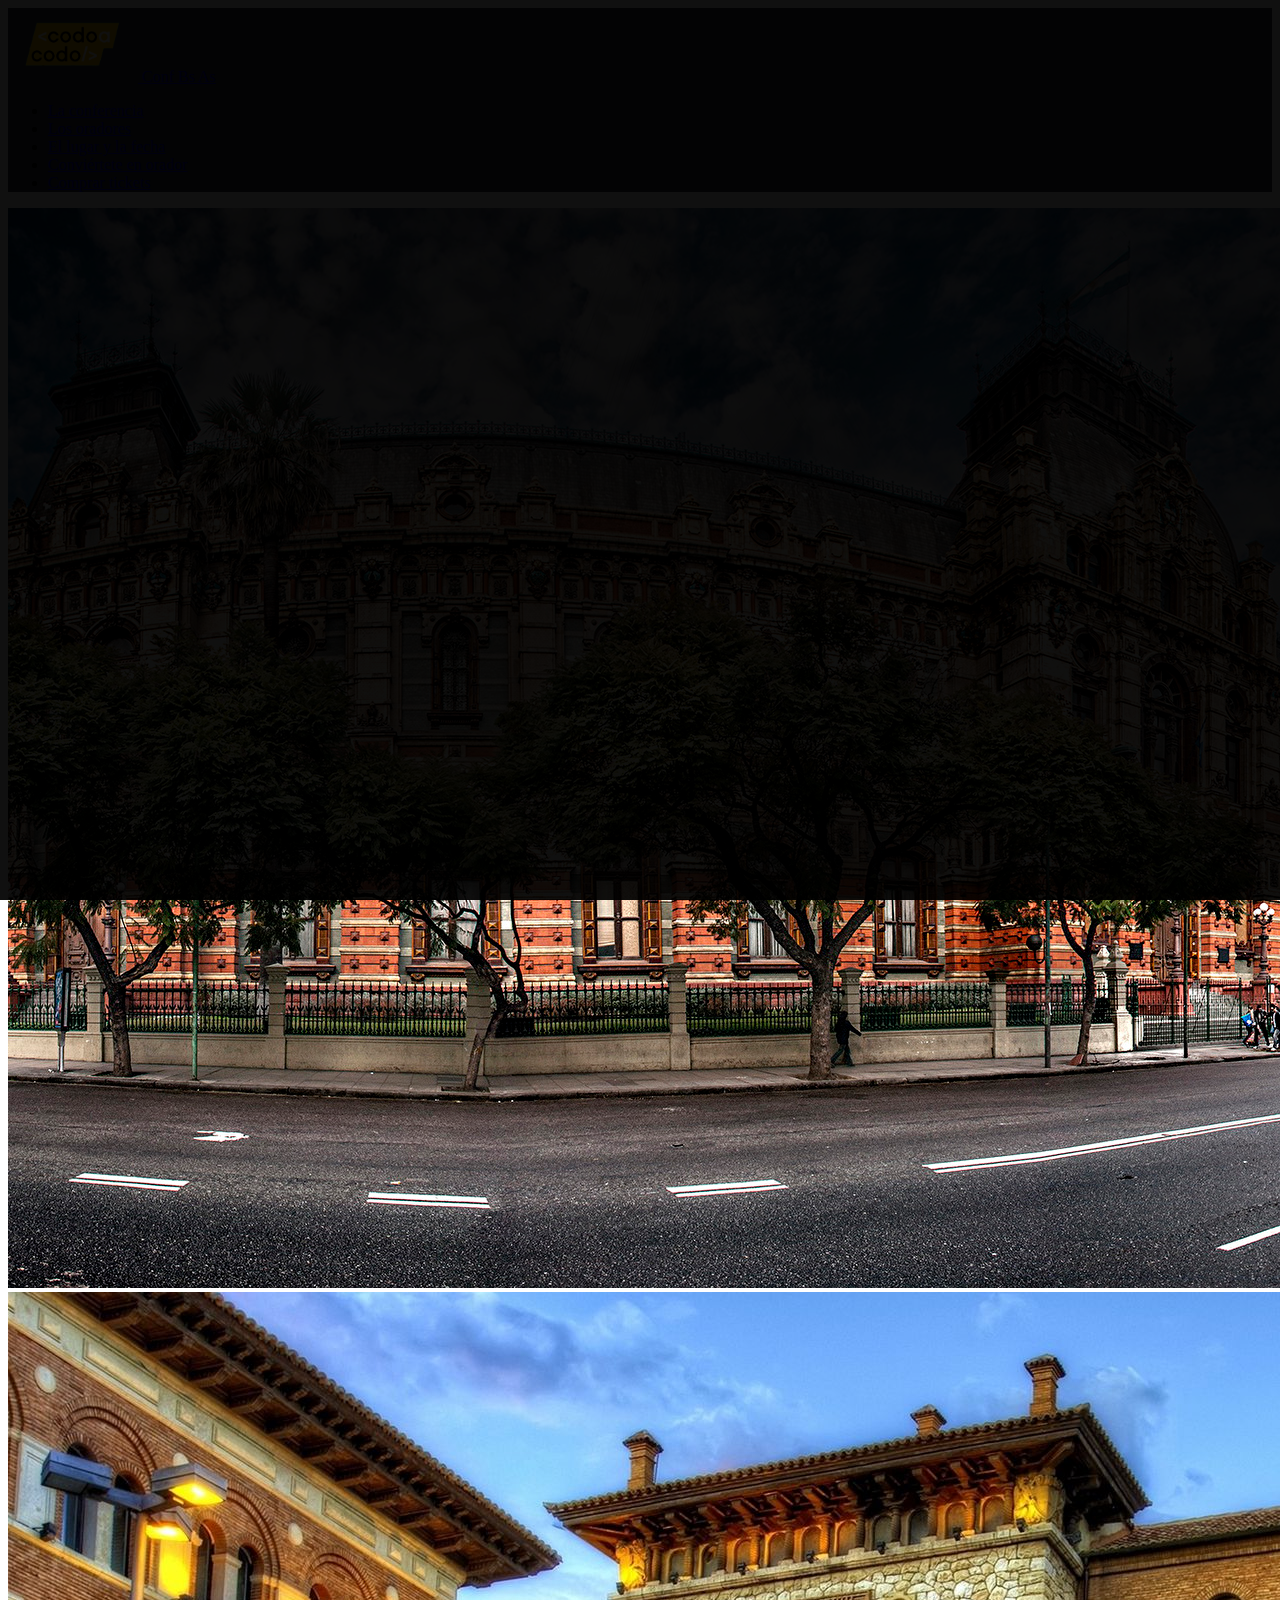
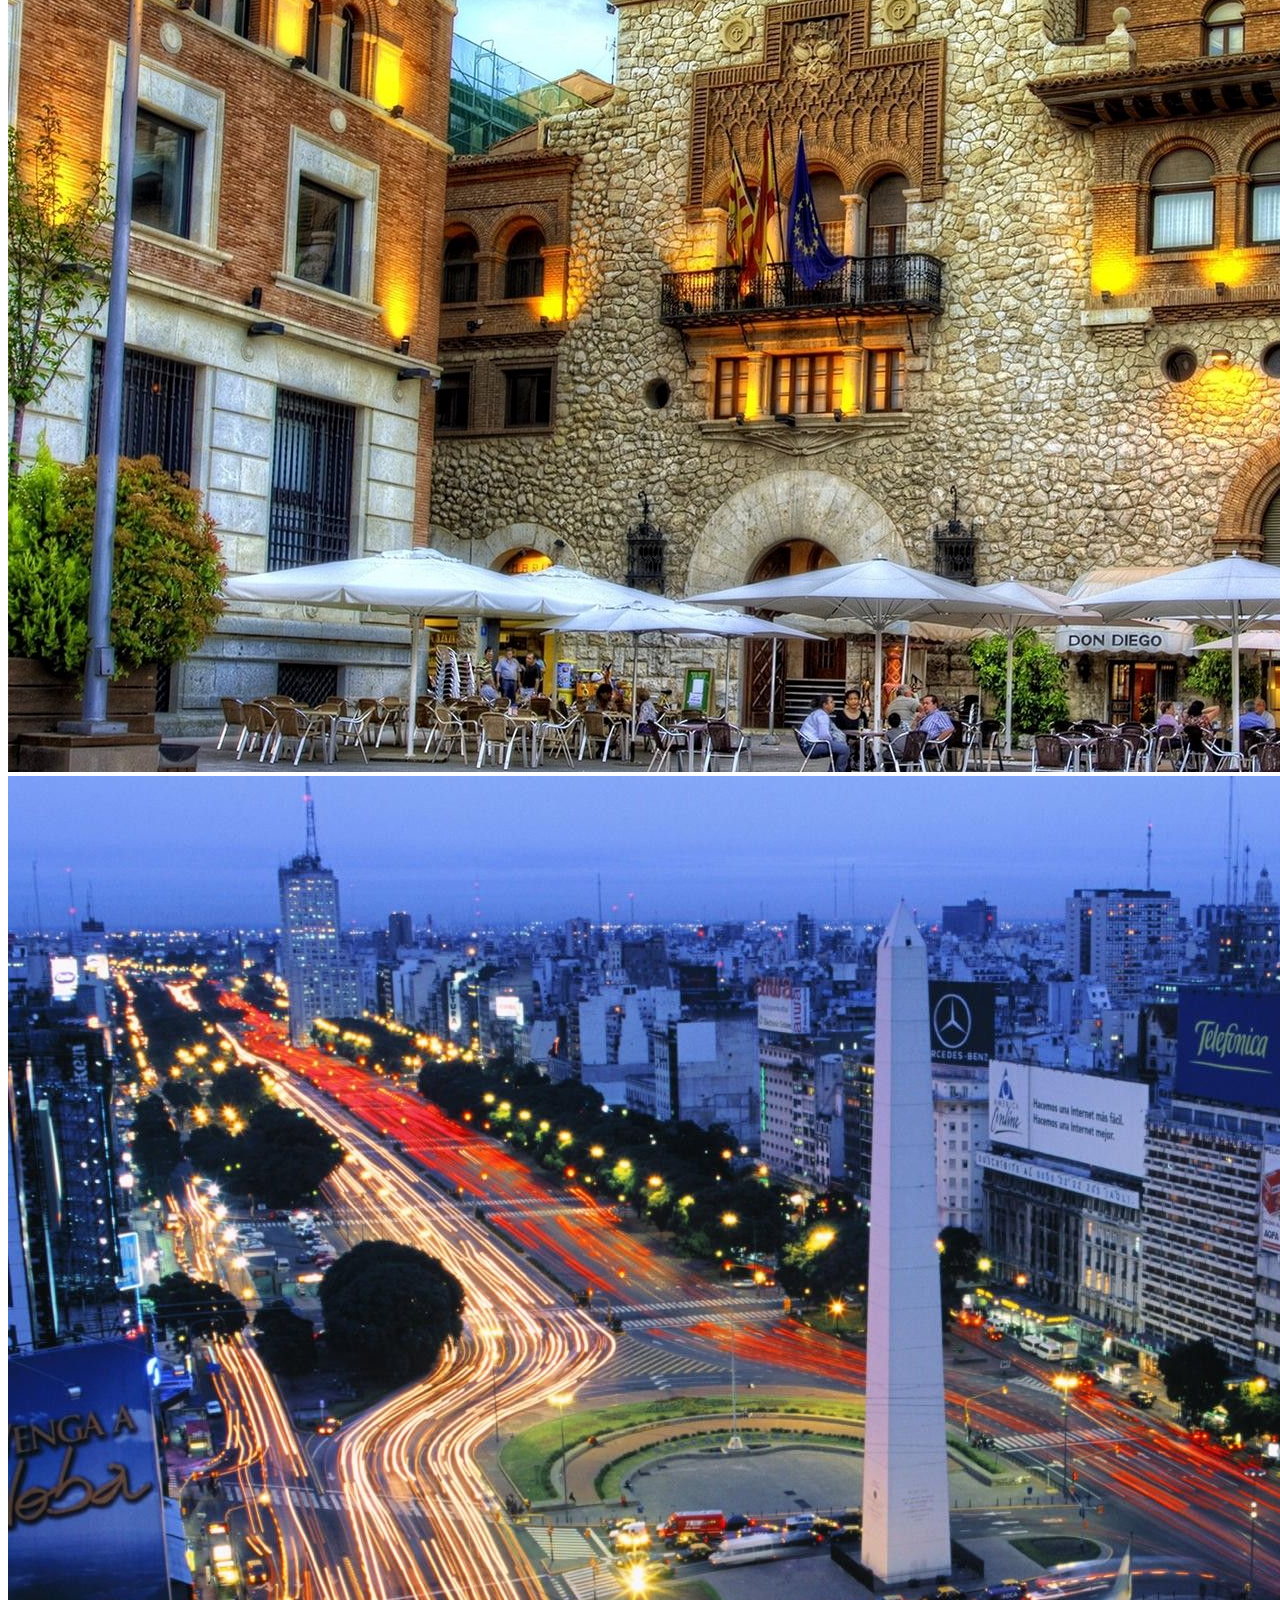
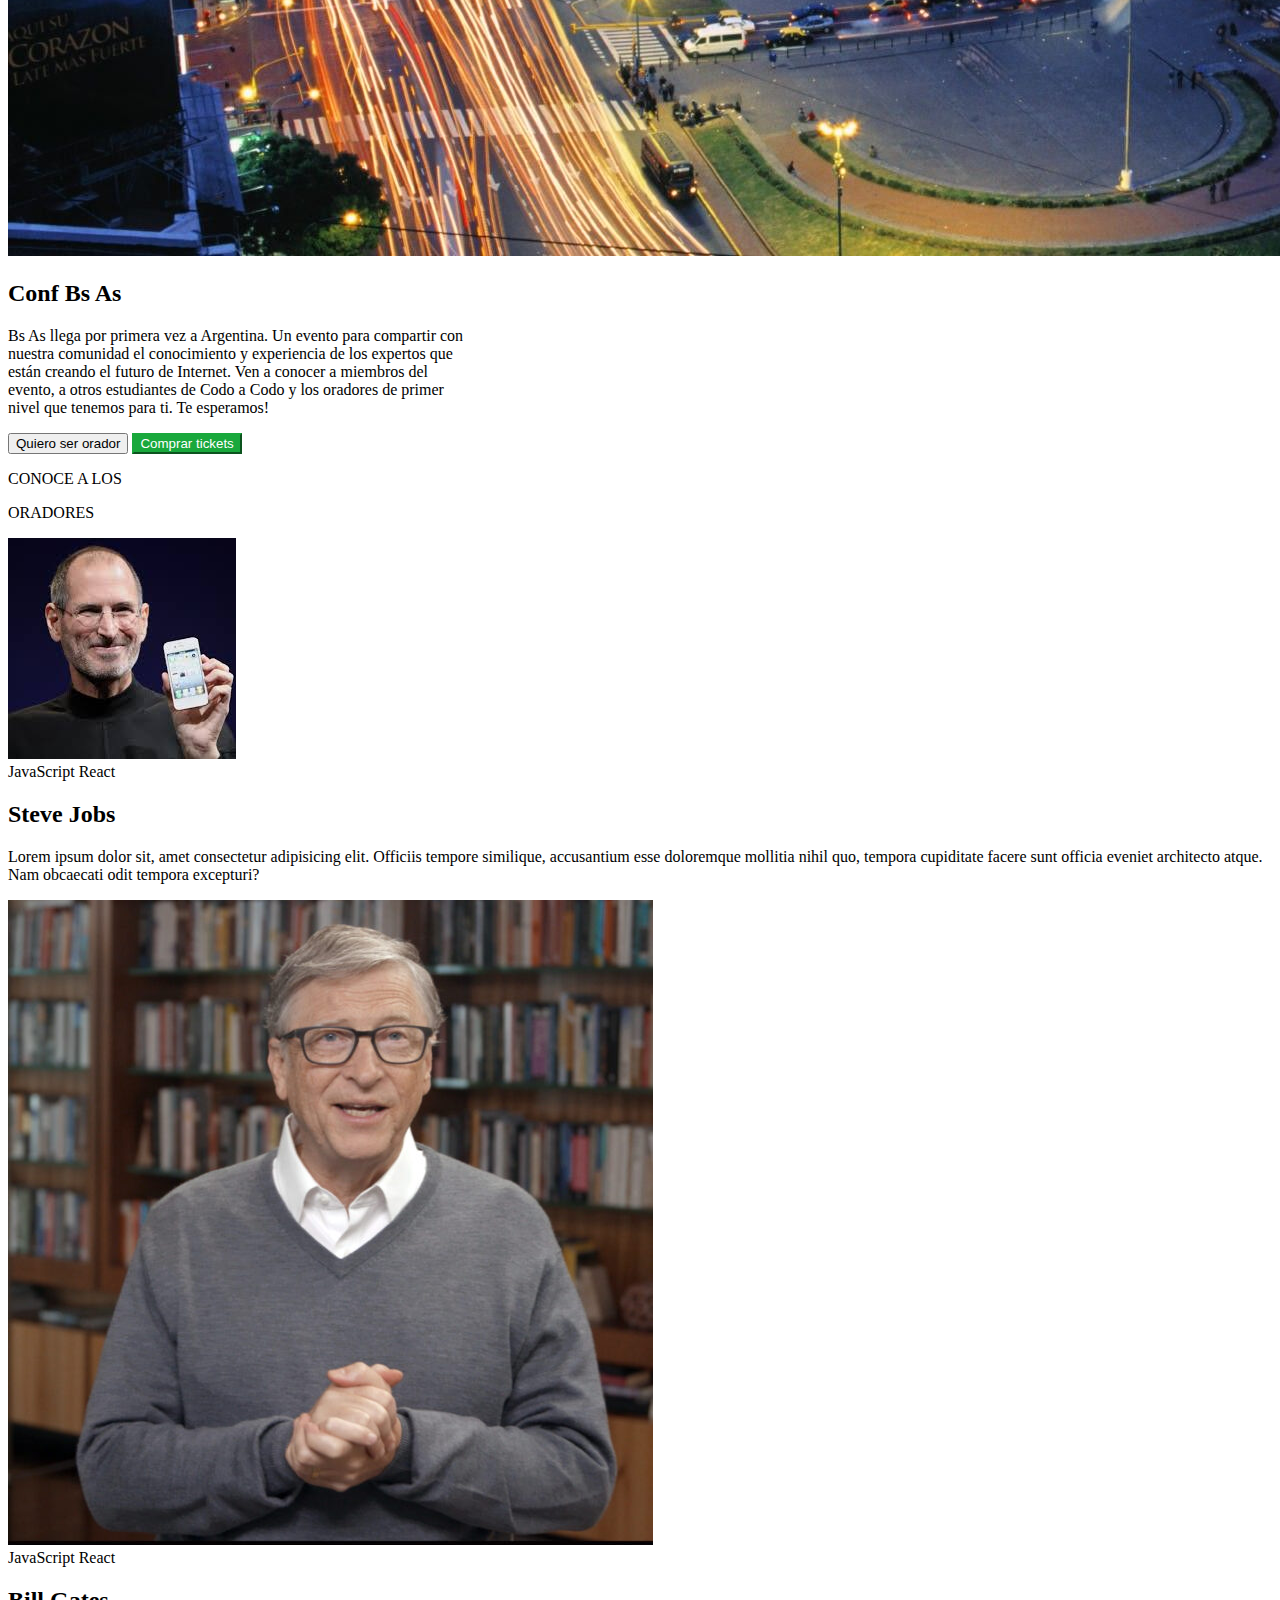
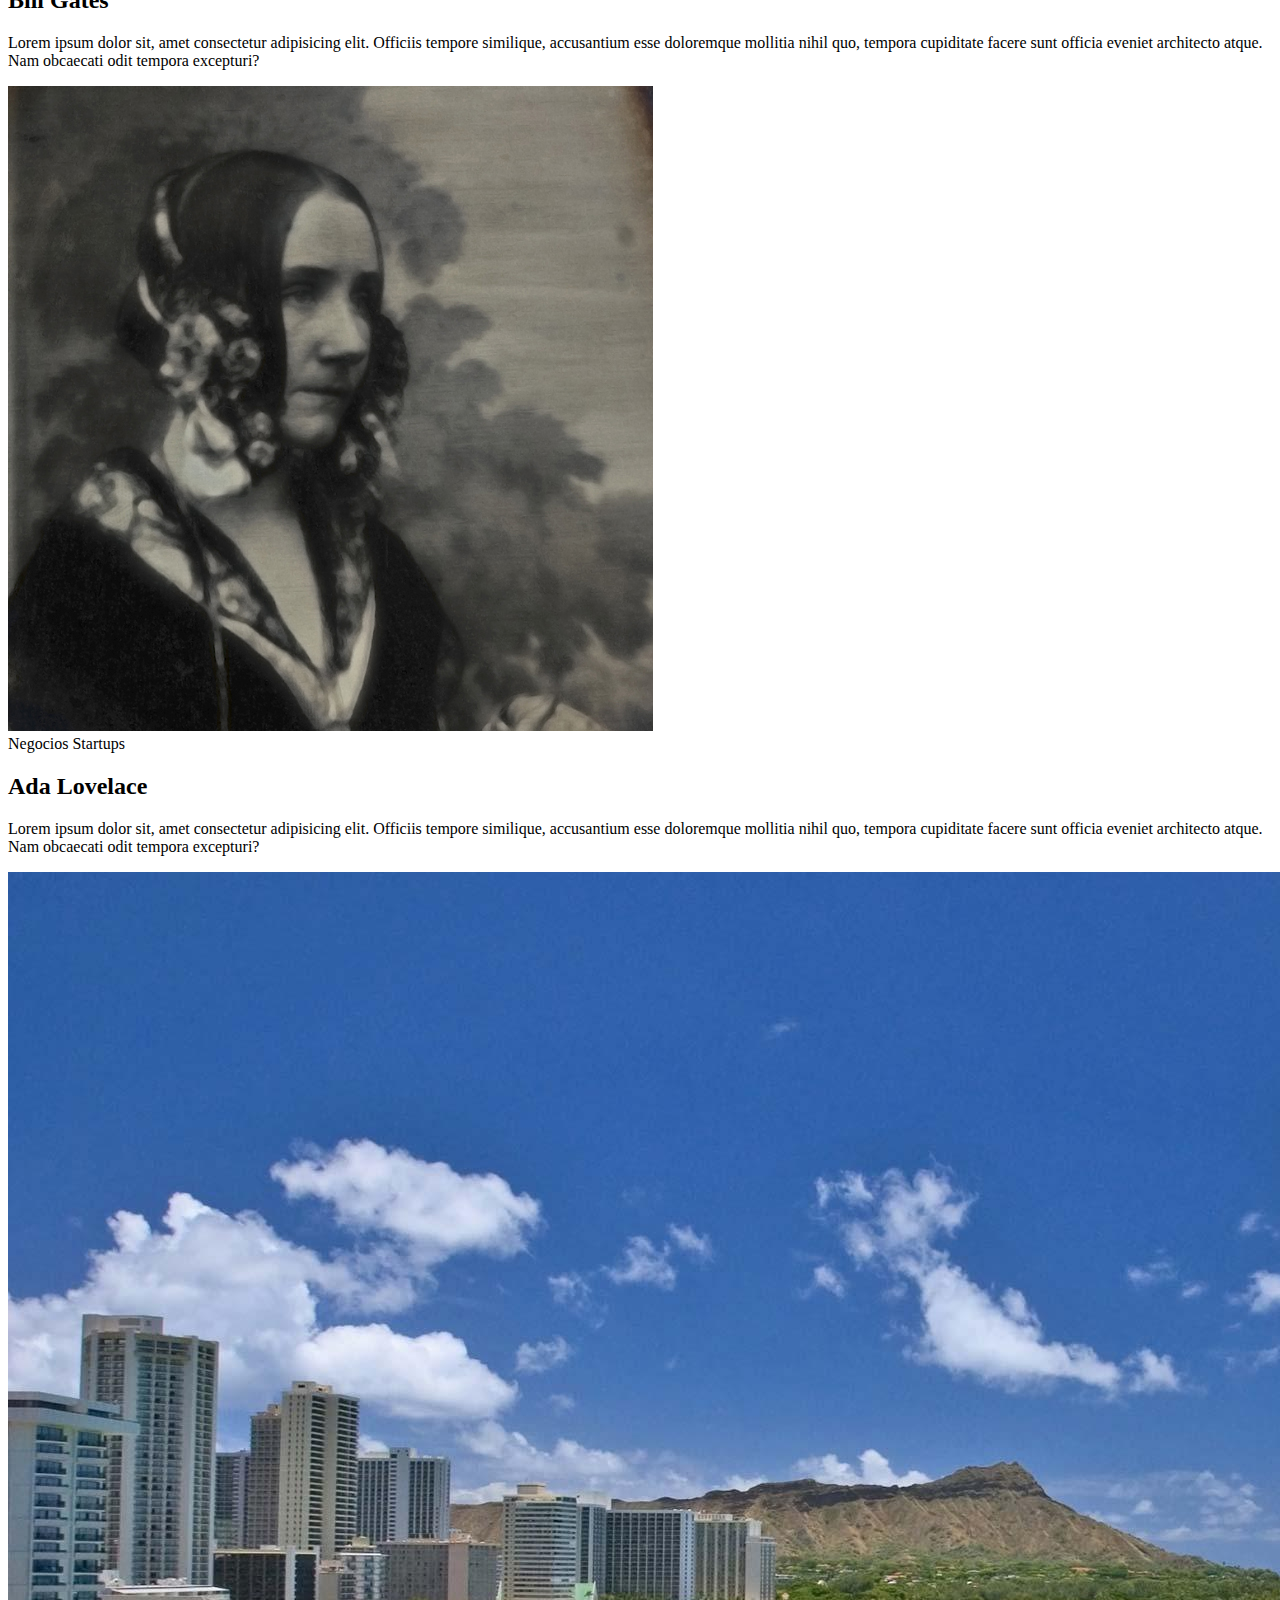
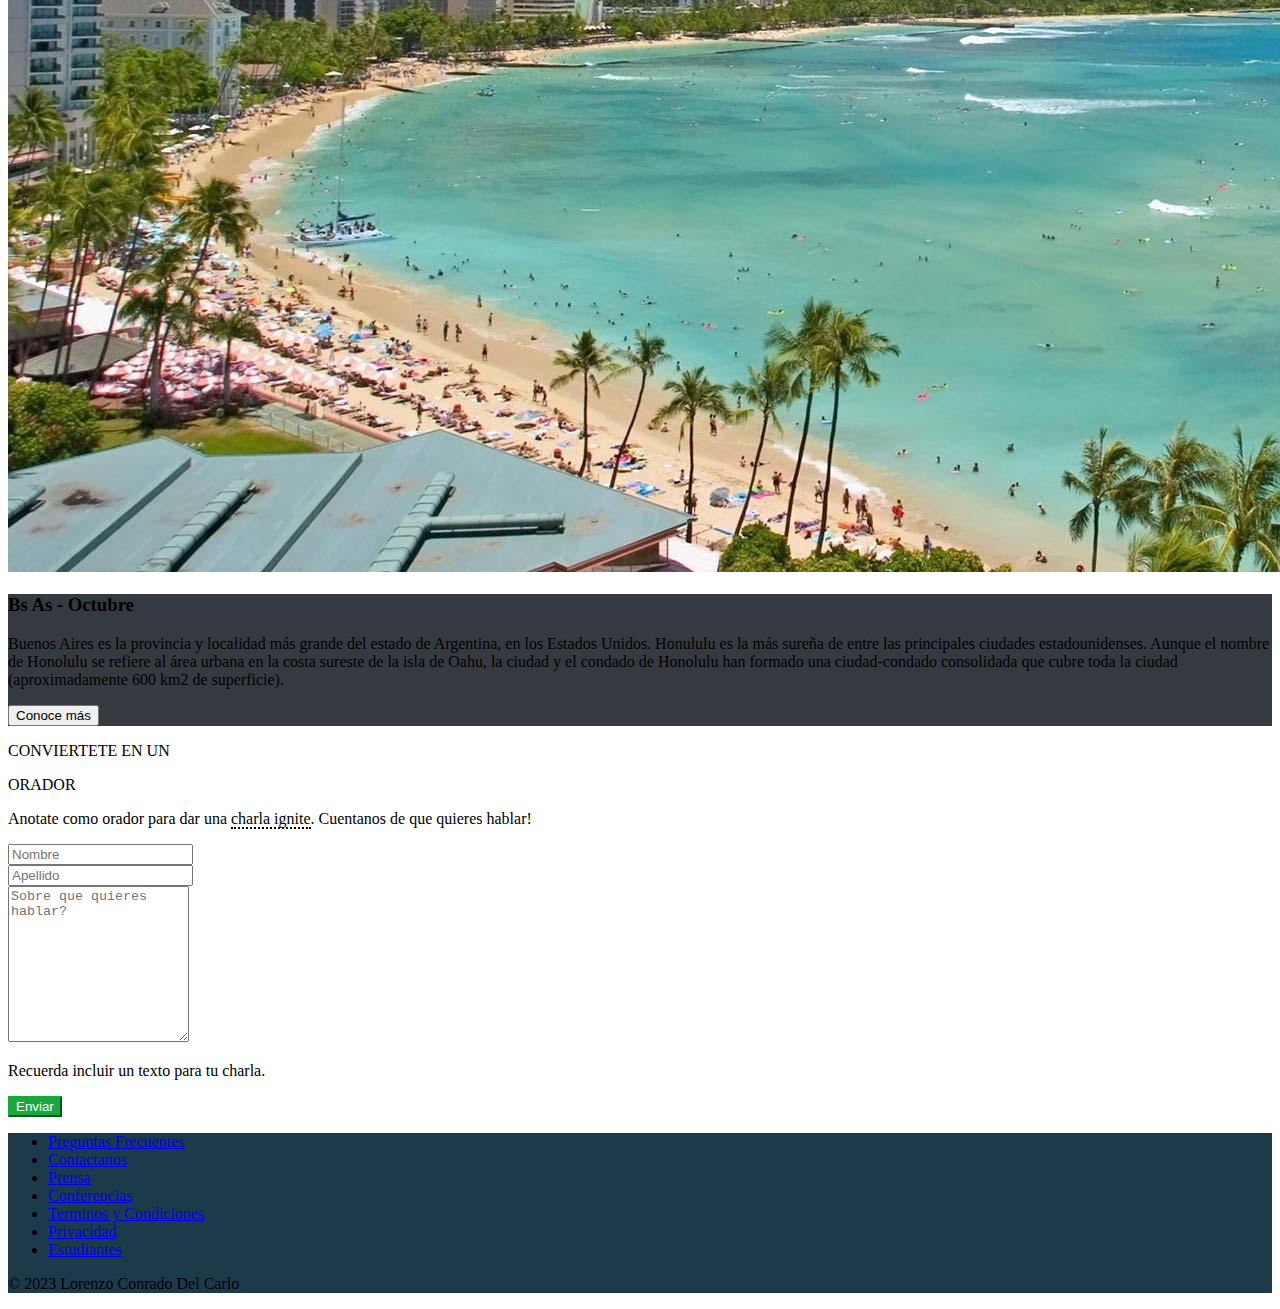
<file: index.html>
<!DOCTYPE html>
<html lang="en">
  <head>
    <meta charset="UTF-8" />
    <meta http-equiv="X-UA-Compatible" content="IE=edge" />
    <meta name="viewport" content="width=device-width, initial-scale=1" />
    <title>Conferencia Bs As</title>
    <link rel="icon" href="./img/codoacodo.png" type="image/x-icon" />
    <link
      href="https://cdn.jsdelivr.net/npm/bootstrap@5.0.2/dist/css/bootstrap.min.css"
      rel="stylesheet"
      integrity="sha384-EVSTQN3/azprG1Anm3QDgpJLIm9Nao0Yz1ztcQTwFspd3yD65VohhpuuCOmLASjC"
      crossorigin="anonymous"
    />
    <link href="./styles.css" rel="stylesheet" type="text/css" />

    <script src="https://ajax.googleapis.com/ajax/libs/jquery/3.6.4/jquery.min.js"></script>
  </head>
  <body>
    <!--HEADER-->
    <header>
      <nav class="navbar navbar-expand-lg navbar-dark fixed-top bg-primario">
        <div class="container-fluid px-5 mx-2">
          <a class="navbar-brand fs-4" href="#" id="link-conf_bsas">
            <!--IMAGEN-->
            <img
              src="/img/codoacodo.png"
              alt="codoacodo"
              width="130"
              height="auto"
              class="d-inline-block align-text-center"
            />
            Conf Bs As
          </a>

          <!--LINKS-->
          <ul class="navbar-nav flex-row gap-2">
            <li class="nav-item">
              <a
                class="nav-link active"
                aria-current="page"
                href="#carouselExampleSlidesOnly"
                id="link-carousel"
                >La conferencia</a
              >
            </li>
            <li class="nav-item">
              <a class="nav-link" href="#oradores" id="link_oradores"
                >Los oradores</a
              >
            </li>
            <li class="nav-item">
              <a class="nav-link" href="#lugar-y-fecha" id="link-lugar_y_fecha"
                >El lugar y la fecha</a
              >
            </li>
            <li class="nav-item">
              <a
                class="nav-link"
                href="#formulario-oradores"
                id="link-formulario_oradores"
                >Conviértete en orador</a
              >
            </li>
            <li class="nav-item">
              <a class="nav-link text-success" href="/tickets.html"
                >Comprar tickets</a
              >
            </li>
          </ul>
        </div>
      </nav>
    </header>
    <!--CAROUSEL-->
    <div
      id="carouselExampleSlidesOnly"
      class="carousel slide seccion"
      data-bs-ride="carousel"
    >
      <div class="carousel-inner">
        <div class="carousel-item active">
          <img src="/img/ba1.jpg" class="d-block w-100" alt="foto1" />
        </div>
        <div class="carousel-item">
          <img src="/img/ba2.jpg" class="d-block w-100" alt="foto2" />
        </div>
        <div class="carousel-item">
          <img src="/img/ba3.jpg" class="d-block w-100" alt="foto3" />
        </div>

        <!--INFO ON TOP-->
        <div
          class="carousel-caption d-flex flex-column align-items-end text-end carousel-caption-position px-5 mx-2"
        >
          <h2 class="fw-bold">Conf Bs As</h2>
          <p class="fs-6">
            Bs As llega por primera vez a Argentina. Un evento para compartir
            con<br />
            nuestra comunidad el conocimiento y experiencia de los expertos
            que<br />
            están creando el futuro de Internet. Ven a conocer a miembros del<br />
            evento, a otros estudiantes de Codo a Codo y los oradores de
            primer<br />
            nivel que tenemos para ti. Te esperamos!
          </p>
          <div class="d-flex flex-row gap-2">
            <button type="button" class="btn btn-outline-light">
              Quiero ser orador
            </button>
            <button type="button" class="btn tickets-btn">
              Comprar tickets
            </button>
          </div>
        </div>
      </div>
    </div>
    <!--ORADORES-->
    <div id="oradores" class="container seccion">
      <p class="pb-0 mb-0 mt-3 text-center">CONOCE A LOS</p>
      <p class="fs-1 text-center">ORADORES</p>

      <div class="row row-cols-3 g-3">
        <div class="col">
          <div class="card h-100">
            <img
              src="/img/steve.jpg"
              alt="steve"
              class="card-img-top img-fluid"
            />
            <div class="card-body">
              <span class="badge bg-warning text-dark">JavaScript</span>
              <span class="badge bg-info">React</span>

              <h2 class="card-title">Steve Jobs</h2>
              <p class="card-text">
                Lorem ipsum dolor sit, amet consectetur adipisicing elit.
                Officiis tempore similique, accusantium esse doloremque mollitia
                nihil quo, tempora cupiditate facere sunt officia eveniet
                architecto atque. Nam obcaecati odit tempora excepturi?
              </p>
            </div>
          </div>
        </div>
        <div class="col">
          <div class="card h-100">
            <img
              src="/img/bill.jpg"
              alt="bill"
              class="card-img-top img-fluid"
            />
            <div class="card-body">
              <span class="badge bg-warning text-dark">JavaScript</span>
              <span class="badge bg-info">React</span>
              <h2 class="card-title">Bill Gates</h2>
              <p class="card-text">
                Lorem ipsum dolor sit, amet consectetur adipisicing elit.
                Officiis tempore similique, accusantium esse doloremque mollitia
                nihil quo, tempora cupiditate facere sunt officia eveniet
                architecto atque. Nam obcaecati odit tempora excepturi?
              </p>
            </div>
          </div>
        </div>
        <div class="col">
          <div class="card h-100">
            <img src="/img/ada.jpeg" alt="ada" class="card-img-top img-fluid" />
            <div class="card-body">
              <span class="badge bg-secondary">Negocios</span>
              <span class="badge bg-danger">Startups</span>
              <h2 class="card-title">Ada Lovelace</h2>
              <p class="card-text">
                Lorem ipsum dolor sit, amet consectetur adipisicing elit.
                Officiis tempore similique, accusantium esse doloremque mollitia
                nihil quo, tempora cupiditate facere sunt officia eveniet
                architecto atque. Nam obcaecati odit tempora excepturi?
              </p>
            </div>
          </div>
        </div>
      </div>
    </div>
    <!--LUGAR Y FECHA-->
    <div id="lugar-y-fecha" class="container-fluid mx-0 mt-4 p-0 seccion">
      <div class="row p-0 m-0">
        <div class="col-6 p-0 pe-1">
          <img src="/img/honolulu.jpg" class="img-fluid" alt="honolulu.jpg" />
        </div>
        <div class="col-md-6 bg-primario pe-0">
          <div class="ps-2 pt-2 text-light">
            <h3>Bs As - Octubre</h3>
            <p>
              Buenos Aires es la provincia y localidad más grande del estado de
              Argentina, en los Estados Unidos. Honululu es la más sureña de
              entre las principales ciudades estadounidenses. Aunque el nombre
              de Honolulu se refiere al área urbana en la costa sureste de la
              isla de Oahu, la ciudad y el condado de Honolulu han formado una
              ciudad-condado consolidada que cubre toda la ciudad
              (aproximadamente 600 km2 de superficie).
            </p>
            <button type="button" class="btn btn-outline-light">
              Conoce más
            </button>
          </div>
        </div>
      </div>
    </div>
    <!--FORMULARIO ORADORES-->
    <div
      id="formulario-oradores"
      class="container seccion my-4"
      style="max-width: 65%"
    >
      <p class="pb-0 mb-0 text-center">CONVIERTETE EN UN</p>
      <p class="fs-1 text-center">ORADOR</p>
      <form>
        <p class="fs-6 text-center">
          Anotate como orador para dar una
          <span style="border-bottom: dotted; border-width: 2px"
            >charla ignite</span
          >. Cuentanos de que quieres hablar!
        </p>
        <div class="row mb-3">
          <div class="col-md-6">
            <input
              type="text"
              class="form-control"
              id="inputNombre"
              placeholder="Nombre"
            />
          </div>
          <div class="col-md-6">
            <input
              type="text"
              class="form-control"
              id="inputApellido"
              placeholder="Apellido"
            />
          </div>
        </div>
        <div class="row">
          <div class="col-md-12">
            <textarea
              type="text"
              class="form-control"
              id="inputTematica"
              placeholder="Sobre que quieres hablar?"
              style="height: 150px"
            ></textarea>
          </div>
        </div>
        <p class="fs-6 text-start text-secondary my-2">
          Recuerda incluir un texto para tu charla.
        </p>
        <button type="submit" class="btn tickets-btn col-12">Enviar</button>
      </form>
    </div>

    <!--FOOTER-->
    <footer>
      <ul
        class="nav navbar-dark justify-content-center border-bottom border-light gap-4 py-3"
      >
        <li class="nav-item">
          <a href="#" class="nav-link text-light">Preguntas Frecuentes</a>
        </li>
        <li class="nav-item">
          <a href="#" class="nav-link text-light">Contactanos</a>
        </li>
        <li class="nav-item">
          <a href="#" class="nav-link text-light">Prensa</a>
        </li>
        <li class="nav-item">
          <a href="#" class="nav-link text-light">Conferencias</a>
        </li>
        <li class="nav-item">
          <a href="#" class="nav-link text-light">Terminos y Condiciones</a>
        </li>
        <li class="nav-item">
          <a href="#" class="nav-link text-light">Privacidad</a>
        </li>
        <li class="nav-item">
          <a href="#" class="nav-link text-light">Estudiantes</a>
        </li>
      </ul>
      <p class="text-center text-light m-0 p-1">
        © 2023 Lorenzo Conrado Del Carlo
      </p>
    </footer>
    <script
      src="https://cdn.jsdelivr.net/npm/bootstrap@5.0.2/dist/js/bootstrap.bundle.min.js"
      integrity="sha384-MrcW6ZMFYlzcLA8Nl+NtUVF0sA7MsXsP1UyJoMp4YLEuNSfAP+JcXn/tWtIaxVXM"
      crossorigin="anonymous"
    ></script>
    <script src="/index.js"></script>

    <!-- 
      FUNCION GENERADA CON CHAT GPT 
      ARREGLA EL TEMA DEL OFFSET PARA VER BIEN LO ELEMENTOS -->
    <script>
      // Function to adjust the scroll position
      function adjustScrollPosition(event) {
        event.preventDefault(); // Prevent default link behavior

        // Get the target element's ID from the href attribute
        var target = $(this).attr("href");

        // Calculate the offset based on the height of the fixed navbar
        var offset = $(target).offset().top - $(".navbar").outerHeight();

        // Scroll to the target element with animation
        $("html, body").animate({ scrollTop: offset }, 0);
      }

      // Attach the click event listener to the navbar links

      $("#link_oradores").on("click", adjustScrollPosition);
      $("#link-lugar_y_fecha").on("click", adjustScrollPosition);
      $("#link-formulario_oradores").on("click", adjustScrollPosition);
    </script>
  </body>
</html>
</file>
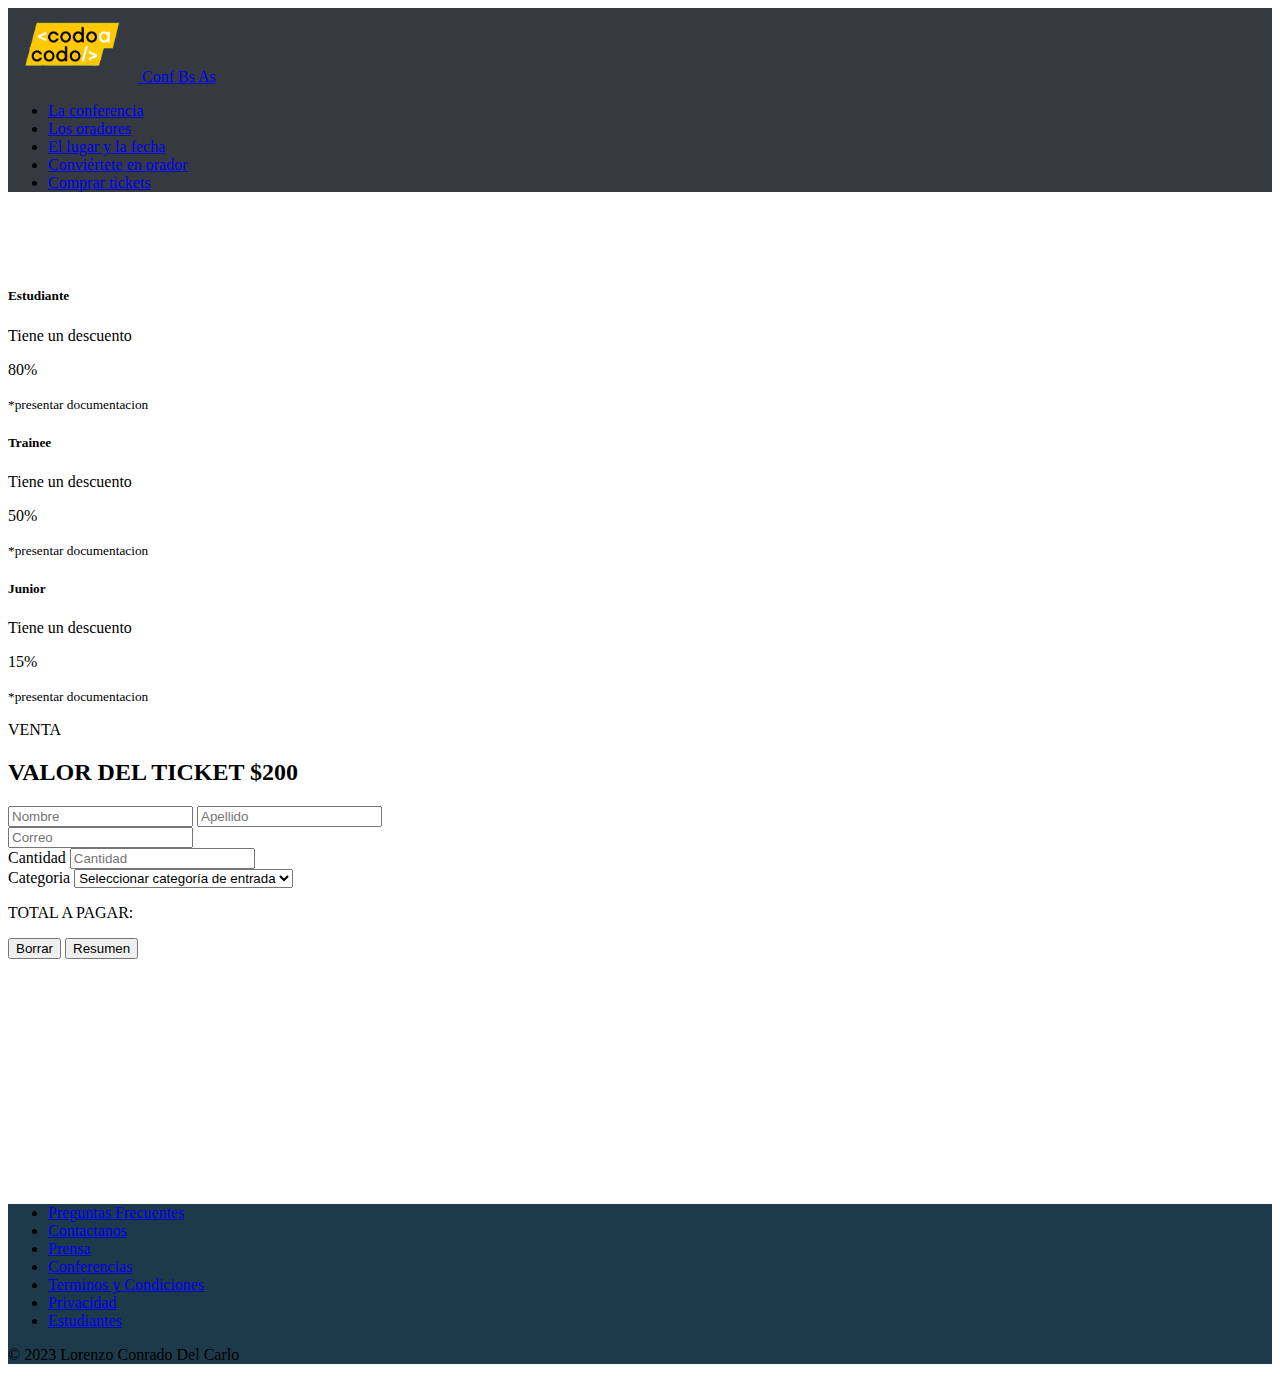
<file: tickets.html>
<!DOCTYPE html>
<html lang="en">
  <head>
    <meta charset="UTF-8" />
    <meta http-equiv="X-UA-Compatible" content="IE=edge" />
    <meta name="viewport" content="width=device-width, initial-scale=1.0" />
    <title>Conferencia Bs As</title>
    <link rel="icon" href="./img/codoacodo.png" type="image/x-icon" />
    <link
      href="https://cdn.jsdelivr.net/npm/bootstrap@5.0.2/dist/css/bootstrap.min.css"
      rel="stylesheet"
      integrity="sha384-EVSTQN3/azprG1Anm3QDgpJLIm9Nao0Yz1ztcQTwFspd3yD65VohhpuuCOmLASjC"
      crossorigin="anonymous"
    />
    <link href="./styles.css" rel="stylesheet" type="text/css" />
  </head>
  <body>
    <!--HEADER-->
    <header>
      <nav class="navbar navbar-expand-lg navbar-dark fixed-top bg-primario">
        <div class="container-fluid px-5 mx-2">
          <a class="navbar-brand fs-4" href="/index.html">
            <!--IMAGEN-->
            <img
              src="/img/codoacodo.png"
              alt="codoacodo"
              width="130"
              height="auto"
              class="d-inline-block align-text-center"
            />
            Conf Bs As
          </a>

          <!--LINKS-->
          <ul class="navbar-nav flex-row gap-2">
            <li class="nav-item">
              <a
                class="nav-link active"
                aria-current="page"
                href="/index.html#carouselExampleSlidesOnly"
                id="link-carousel"
                >La conferencia</a
              >
            </li>
            <li class="nav-item">
              <a class="nav-link" href="/index.html#oradores" id="link-oradores"
                >Los oradores</a
              >
            </li>
            <li class="nav-item">
              <a
                class="nav-link"
                href="/index.html#lugar-y-fecha"
                id="link-lugar-y-fecha"
                >El lugar y la fecha</a
              >
            </li>
            <li class="nav-item">
              <a
                class="nav-link"
                href="/index.html#formulario-oradores"
                id="link-formulario-oradores"
                >Conviértete en orador</a
              >
            </li>
            <li class="nav-item">
              <a class="nav-link text-success" href="#">Comprar tickets</a>
            </li>
          </ul>
        </div>
      </nav>
    </header>

    <!--FORM-->
    <main
      class="container-fluid mx-0 px-0 seccion d-flex flex-column align-items-center"
      style="min-height: 100vh; margin-top: 6rem"
    >
      <!--PRECIOS DE REFERENCIA-->
      <div
        class="card-group mt-3 mb-1 w-75 user-select-none pt-5 pb-2"
        style="gap: 1rem"
      >
        <div class="card text-center border border-2 border-primary rounded">
          <div class="card-body">
            <h5 class="card-title">Estudiante</h5>
            <p class="card-text">Tiene un descuento</p>
            <p class="fw-bold">80%</p>
            <p class="card-text">
              <small class="text-muted">*presentar documentacion</small>
            </p>
          </div>
        </div>
        <div class="card text-center border border-2 border-success rounded">
          <div class="card-body">
            <h5 class="card-title">Trainee</h5>
            <p class="card-text">Tiene un descuento</p>
            <p class="fw-bold">50%</p>
            <p class="card-text">
              <small class="text-muted">*presentar documentacion</small>
            </p>
          </div>
        </div>
        <div class="card text-center border border-2 border-warning rounded">
          <div class="card-body">
            <h5 class="card-title">Junior</h5>
            <p class="card-text">Tiene un descuento</p>
            <p class="fw-bold">15%</p>
            <p class="card-text">
              <small class="text-muted">*presentar documentacion</small>
            </p>
          </div>
        </div>
      </div>

      <!--VALOR TICKET-->
      <div
        class="container d-flex flex-column align-items-center w-75 px-0 pt-2 pb-3"
      >
        <p>VENTA</p>
        <h2 class="user-select-none">VALOR DEL TICKET $200</h2>
      </div>

      <!--FORMULARIO-->
      <form class="w-75" id="entradas-form">
        <div class="mb-3 d-flex flex-row gap-3">
          <input
            type="name"
            class="form-control"
            id="exampleInputName"
            aria-describedby="nameHelp"
            placeholder="Nombre"
          />
          <input
            type="surname"
            class="form-control"
            id="exampleInputSurname"
            aria-describedby="surnameHelp"
            placeholder="Apellido"
          />
        </div>
        <div class="mb-3">
          <input
            type="email"
            class="form-control"
            id="exampleInputEmail"
            placeholder="Correo"
          />
        </div>
        <div class="mb-3 d-flex flex-row gap-3">
          <div class="w-50">
            <label for="exampleInputCantidad" class="form-label"
              >Cantidad</label
            >
            <input
              required
              type="number"
              class="form-control"
              id="exampleInputCantidad"
              aria-describedby="cantidadHelp"
              placeholder="Cantidad"
            />
          </div>
          <div class="w-50">
            <label for="exampleInputCategoria" class="form-label"
              >Categoria</label
            >
            <select
              required
              class="form-select"
              aria-label="selectCategoria"
              id="exampleInputCategoria"
            >
              <option hidden disabled selected value>
                Seleccionar categoría de entrada
              </option>
              <option value="estudiante">Estudiante</option>
              <option value="trainee">Trainee</option>
              <option value="junior">Junior</option>
            </select>
          </div>
        </div>

        <!--TOTAL A PAGAR-->
        <div class="bg-info py-2 my-2 rounded d-flex align-items-center">
          <p class="m-0">TOTAL A PAGAR:</p>
          <span class="ps-1"></span>
          <p class="m-0" id="precio-total"><del></del></p>
          <span class="ps-2"></span>
          <p class="m-0 fw-bold" id="precio-descontado"></p>
        </div>
        <div class="d-flex flex-row gap-3">
          <button
            type="button"
            class="btn btn-warning w-50"
            id="erase-button"
            onclick="clearForm()"
          >
            Borrar
          </button>
          <button type="submit" class="btn btn-success w-50" id="submit-button">
            Resumen
          </button>
        </div>
      </form>
    </main>

    <!--FOOTER-->
    <footer>
      <ul
        class="nav navbar-dark justify-content-center border-bottom border-light gap-4 py-3"
      >
        <li class="nav-item">
          <a href="#" class="nav-link text-light">Preguntas Frecuentes</a>
        </li>
        <li class="nav-item">
          <a href="#" class="nav-link text-light">Contactanos</a>
        </li>
        <li class="nav-item">
          <a href="#" class="nav-link text-light">Prensa</a>
        </li>
        <li class="nav-item">
          <a href="#" class="nav-link text-light">Conferencias</a>
        </li>
        <li class="nav-item">
          <a href="#" class="nav-link text-light">Terminos y Condiciones</a>
        </li>
        <li class="nav-item">
          <a href="#" class="nav-link text-light">Privacidad</a>
        </li>
        <li class="nav-item">
          <a href="#" class="nav-link text-light">Estudiantes</a>
        </li>
      </ul>
      <p class="text-center text-light m-0 p-1">
        © 2023 Lorenzo Conrado Del Carlo
      </p>
    </footer>

    <script
      src="https://cdn.jsdelivr.net/npm/bootstrap@5.0.2/dist/js/bootstrap.bundle.min.js"
      integrity="sha384-MrcW6ZMFYlzcLA8Nl+NtUVF0sA7MsXsP1UyJoMp4YLEuNSfAP+JcXn/tWtIaxVXM"
      crossorigin="anonymous"
    ></script>
    <script src="/index.js"></script>
  </body>
</html>
</file>
<file: styles.css>
:root {
  --gris-primario: #353a40;
  --verde: #19a83c;
  --azul: #1d3a4a;
}

.bg-primario {
  background-color: var(--gris-primario);
}

.bg-verde {
  background-color: var(--verde);
}
.carousel-caption-position {
  bottom: 30%;
  left: 0%;
  right: 0%;
}

.tickets-btn {
  color: #fff;
  background-color: var(--verde);
  border-color: var(--verde);
}

.carousel-item:after {
  content: "";
  position: absolute;
  top: 0;
  bottom: 0;
  left: 0;
  right: 0;
  background: rgba(0, 0, 0, 0.6);
}

footer {
  background-color: var(--azul);
}
</file>
